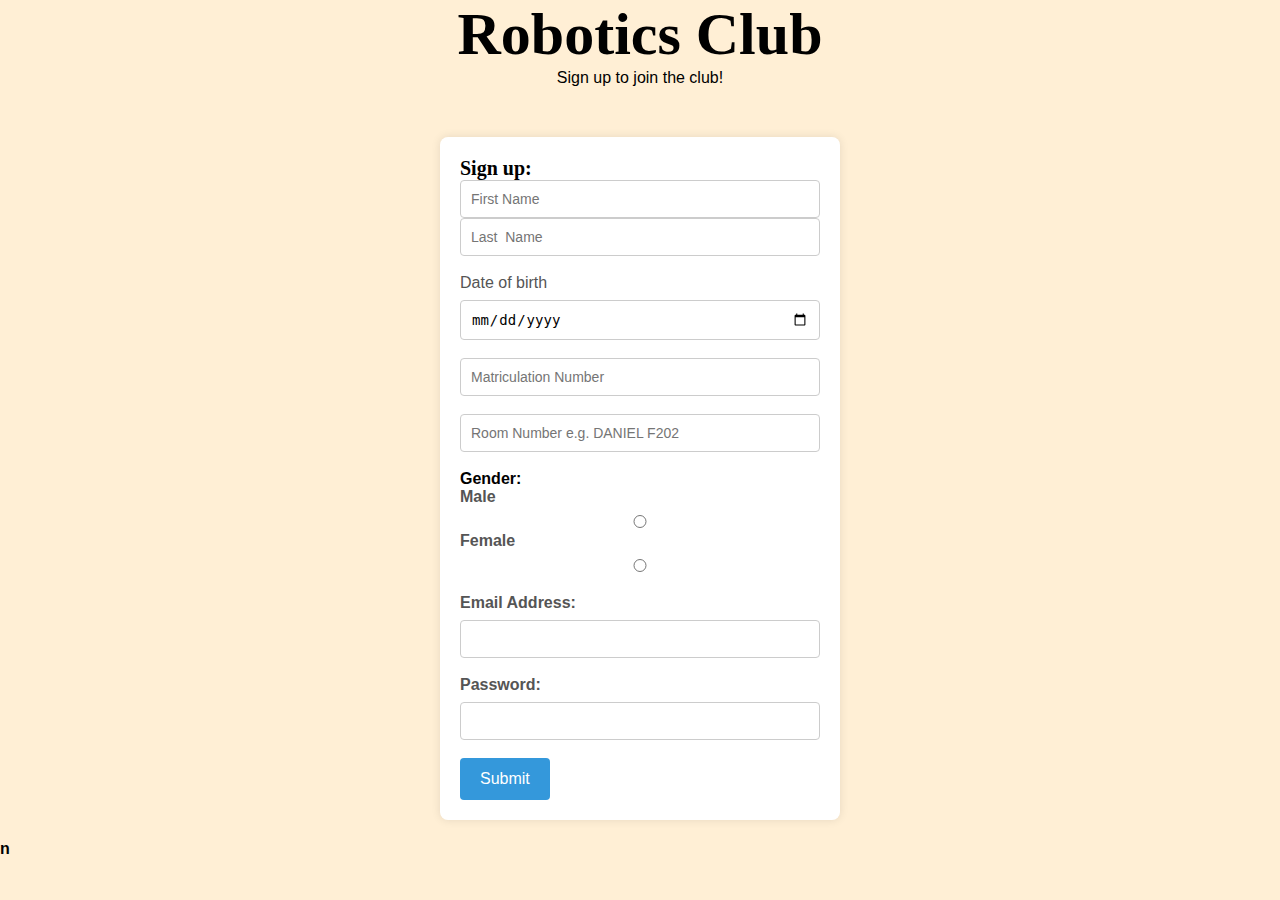
<file: CLUB FORM/clubform.html>
<!DOCTYPE html>
<html lang="en">
  <head>
<link rel="stylesheet" href="style.css">  
  </head>
  <style>
    body{
      background-image: url('');
    }
  </style>
  <body>

    <h1 style="font-size: 60px; font-family: serif; color:black" align="center">
      Robotics Club
    </h1>

    <p style="font-size: 16px; font-family: sans-serif; color:black" align="center">Sign up to join the club!</p>

    <div class="form-container form-group">
      <h1 style="font-size: 20px; font-family: serif">Sign up:</h3>
      <input type="text" id="fname" placeholder="First Name"  />

      <input type="text" id="lname" placeholder="Last  Name"  />
      <br /><br />
  
  <label for="">Date of birth</label>
      <input type="date" id="date" class="tbox" /> <br /><br />


      <input
        type="text"
        id="matric"
        placeholder="Matriculation Number"
        class="tbox"
      /><br /><br />

      
      <input
        type="text"
        id="room"
        placeholder="Room Number e.g. DANIEL F202"
        class="tbox"
      /><br /><br />

      <b>Gender: <b>
      <label for="male">Male </label>
      <input type="radio" name="t" id="male" />
      <label for="female">Female </label>
      <input type="radio" name="t" id="female"  /> <br /><br />

    
      <label for="">Email Address: </label>
      <input type="password" id="email" class="tbox" /> <br /><br />

      <label for="">Password: </label>
      <input type="password" id="password" class="tbox" />

       <br /><br />

      <button type="submit">Submit</button>
    </div>
    
  </body>
</html>n
</file>
<file: CLUB FORM/style.css>
/* Reset some default styles for consistency */
* {
  box-sizing: border-box;
  margin: 0;
  padding: 0;
}

/* Body styling */
body {
  font-family: "Arial", sans-serif;
  background-color: papayawhip;
}

/* Form container styling */
.form-container {
  max-width: 400px;
  margin: 50px auto;
  background-color: #ffffff;
  padding: 20px;
  border-radius: 8px;
  box-shadow: 0 0 10px rgba(0, 0, 0, 0.1);
}

/* Form heading styling */
.form-container h2 {
  text-align: center;
  color: #333333;
}

/* Form input styling */
.form-group {
  margin-bottom: 20px;
}

.form-group label {
  display: block;
  font-size: 16px;
  margin-bottom: 8px;
  color: #555555;
}

.form-group input {
  width: 100%;
  padding: 10px;
  font-size: 14px;
  border: 1px solid #cccccc;
  border-radius: 4px;
}

/* Form submit button styling */
.form-group button {
  background-color: #3498db;
  color: #ffffff;
  padding: 12px 20px;
  font-size: 16px;
  border: none;
  border-radius: 4px;
  cursor: pointer;
}

.radio {
  justify-content: left;
}

/* Form submit button hover effect */
.form-group button:hover {
  background-color: #267bbf;
}

/* Add some responsive styling */
@media screen and (max-width: 600px) {
  .form-container {
    width: 90%;
  }
}
</file>
